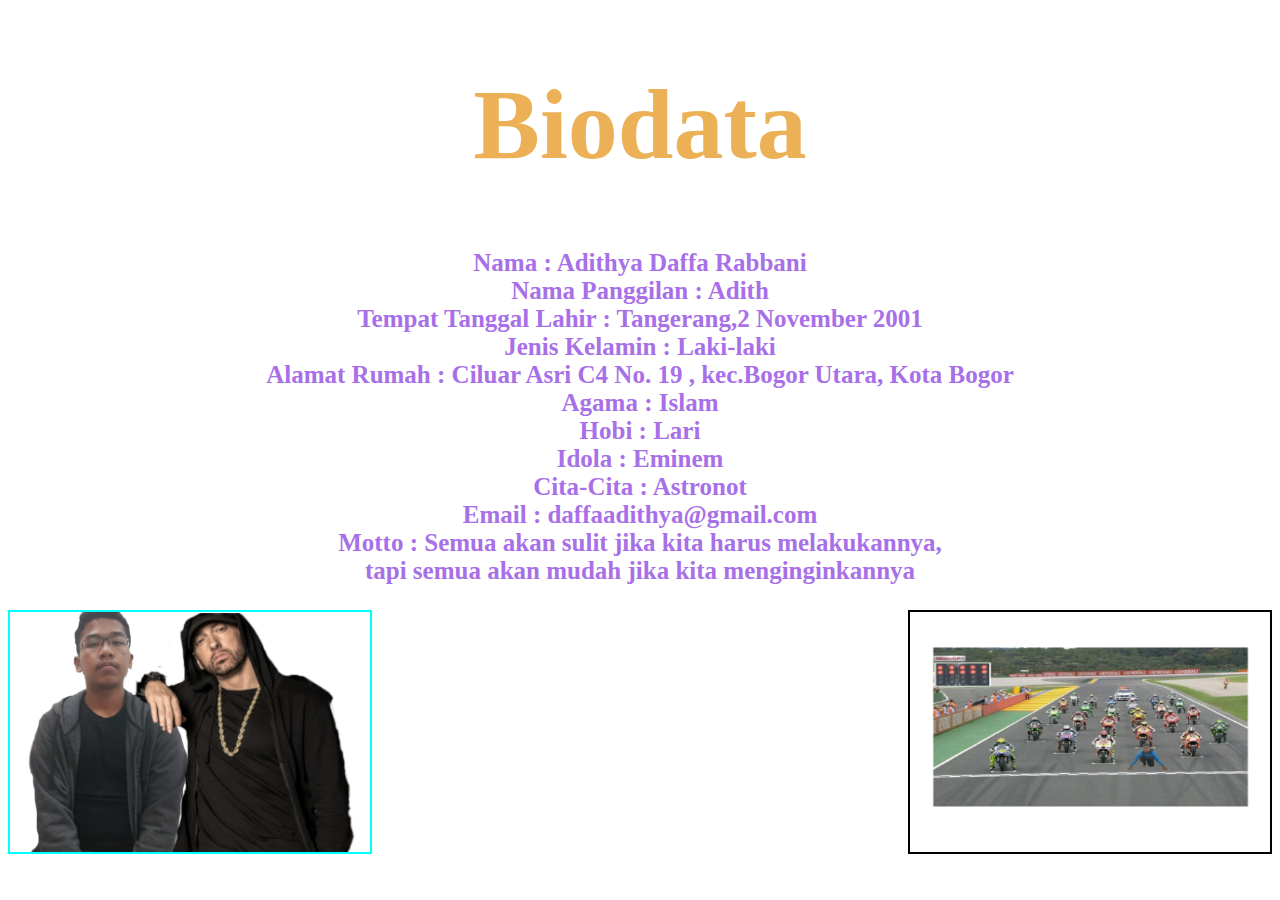
<file: index.html>
<!DOCTYPE html>
<html>
<head>
	<title>Biodata</title>
</head>
<body style="background-image: url(http://s6.favim.com/orig/151130/aesthetic-background-cover-cute-Favim.com-3675416.jpg);background-size: cover;background-attachment: fixed;background-position: center;">
<h1 style="font-family: pacifico;font-size: 100px;text-align: center;color: #ECB057">Biodata</h1>
<p style="font-family: pacifico;font-size: 25px;text-align: center;color: #A870E8;font-weight: bold;">
Nama : Adithya Daffa Rabbani<br>
Nama Panggilan : Adith<br>
Tempat Tanggal Lahir : Tangerang,2 November 2001<br>
Jenis Kelamin : Laki-laki<br>
Alamat Rumah : Ciluar Asri C4 No. 19 , kec.Bogor Utara, Kota Bogor<br>
Agama : Islam<br>
Hobi : Lari<br>
Idola : Eminem<br>
Cita-Cita : Astronot<br>
Email : daffaadithya@gmail.com<br>
Motto : Semua akan sulit jika kita harus melakukannya,<br>tapi semua akan mudah jika kita menginginkannya
</p>
<img src="Idola2.png" width="360px" height="240px" style="float :left;border: solid;border-color: cyan;border-width: 2px">
<img src="Hobi.png" width="360px" height="240px" style="float: right;border: solid;border-color: black;border-width: 2px">
</body>
</html>
</file>
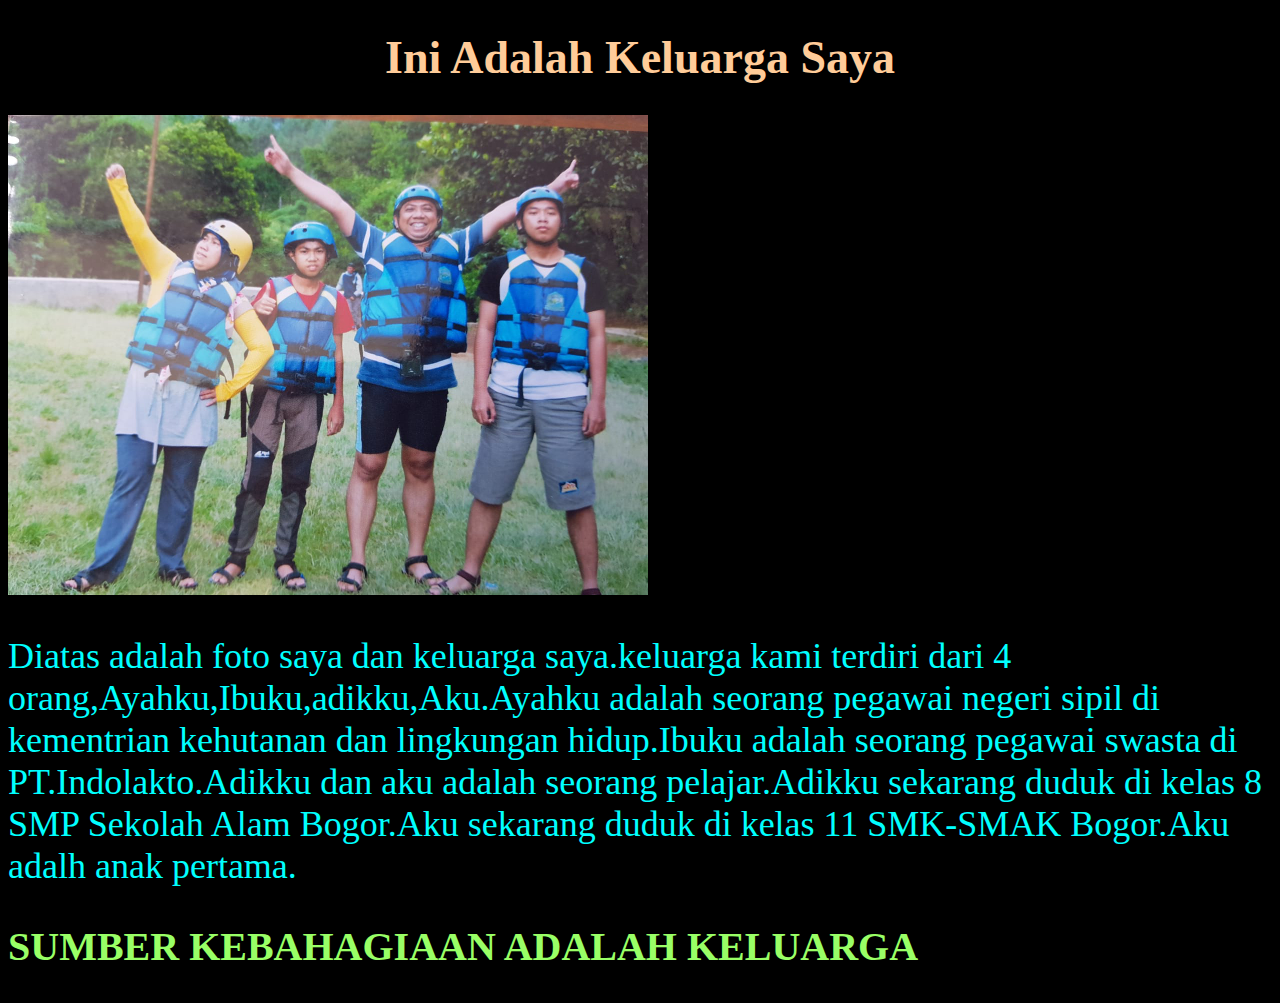
<file: index2.html>
<!DOCTYPE html>
<html>
<head>
	<title>Keluargaku</title>
	<link rel="stylesheet" type="text/css" href="CSS/style.css">
</head>

<body>
	<h1><center>Ini Adalah Keluarga Saya</center></h1>
	<img src="IMG-20190221-WA0000.jpg" style="height: 480px;">
	<p>Diatas adalah foto saya dan keluarga saya.keluarga kami terdiri dari 4 orang,Ayahku,Ibuku,adikku,Aku.Ayahku adalah seorang pegawai negeri sipil di kementrian kehutanan dan lingkungan hidup.Ibuku adalah seorang pegawai swasta di PT.Indolakto.Adikku dan aku adalah seorang pelajar.Adikku sekarang duduk di kelas 8 SMP Sekolah Alam Bogor.Aku sekarang duduk di kelas 11 SMK-SMAK Bogor.Aku adalh anak pertama.</p>
	<h2>SUMBER KEBAHAGIAAN ADALAH KELUARGA</h2>

</body>
</html>
</file>
<file: CSS/style.css>
h1{color: #ffcc99;font-size: 46px}
h2{color: #99ff66;font-size: 40px}
p{color: cyan;font-size: 36px;}
body{background-color: black}
</file>
